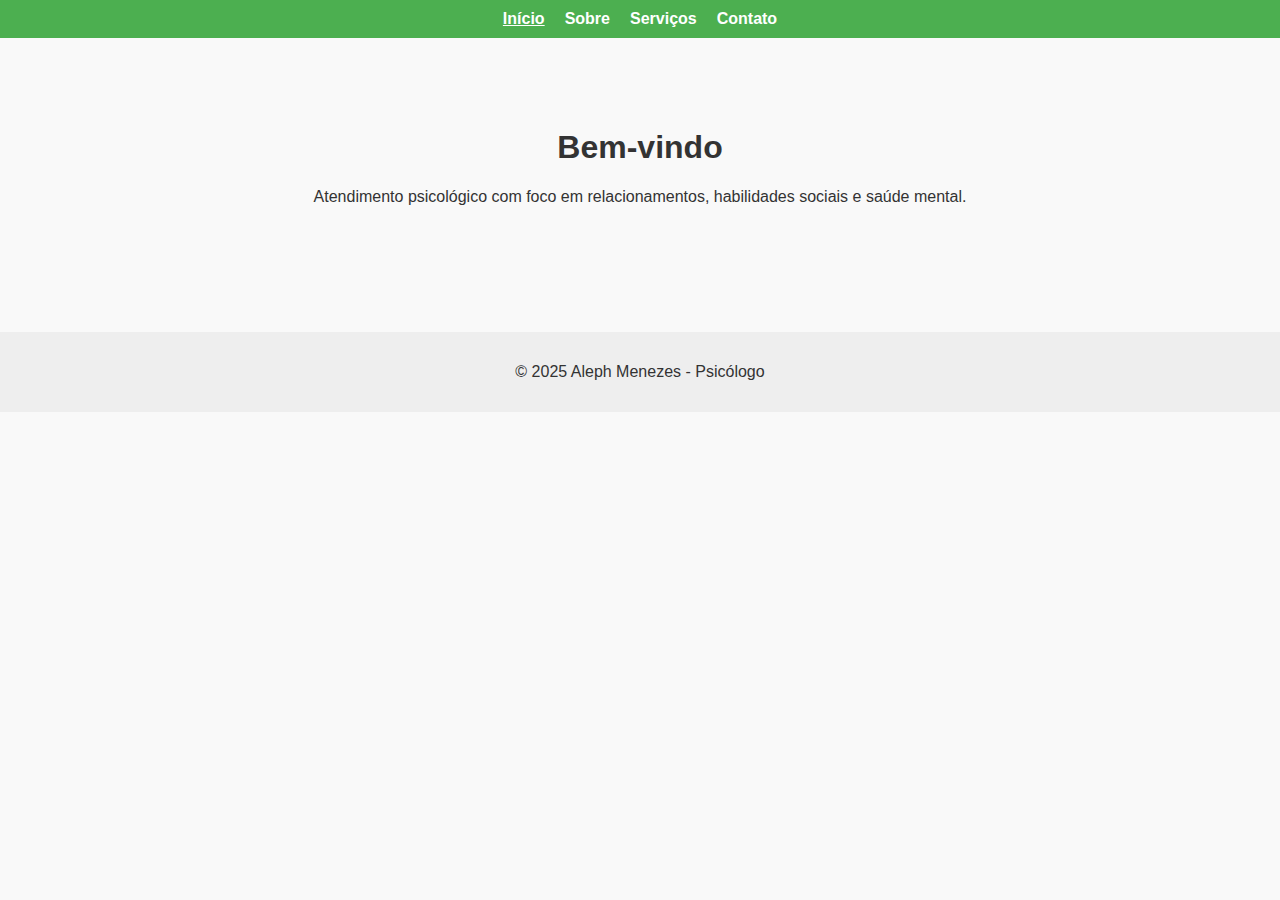
<file: Site-Aleph/index.html>
<!DOCTYPE html>
<html lang="pt-BR">
<head>
  <meta charset="UTF-8">
  <meta name="viewport" content="width=device-width, initial-scale=1.0">
  <title>Início | Aleph Menezes - Psicólogo</title>
  <link rel="stylesheet" href="css/style.css">
  <script src="js/script.js" defer></script>
</head>
<body>
  <header>
    <nav>
      <ul>
        <li><a href="index.html" class="active">Início</a></li>
        <li><a href="sobre.html">Sobre</a></li>
        <li><a href="servicos.html">Serviços</a></li>
        <li><a href="contato.html">Contato</a></li>
      </ul>
    </nav>
  </header>

  <main>
    <section class="hero">
      <h1>Bem-vindo</h1>
      <p>Atendimento psicológico com foco em relacionamentos, habilidades sociais e saúde mental.</p>
    </section>
  </main>

  <footer>
    <p>&copy; 2025 Aleph Menezes - Psicólogo</p>
  </footer>
</body>
</html>
</file>
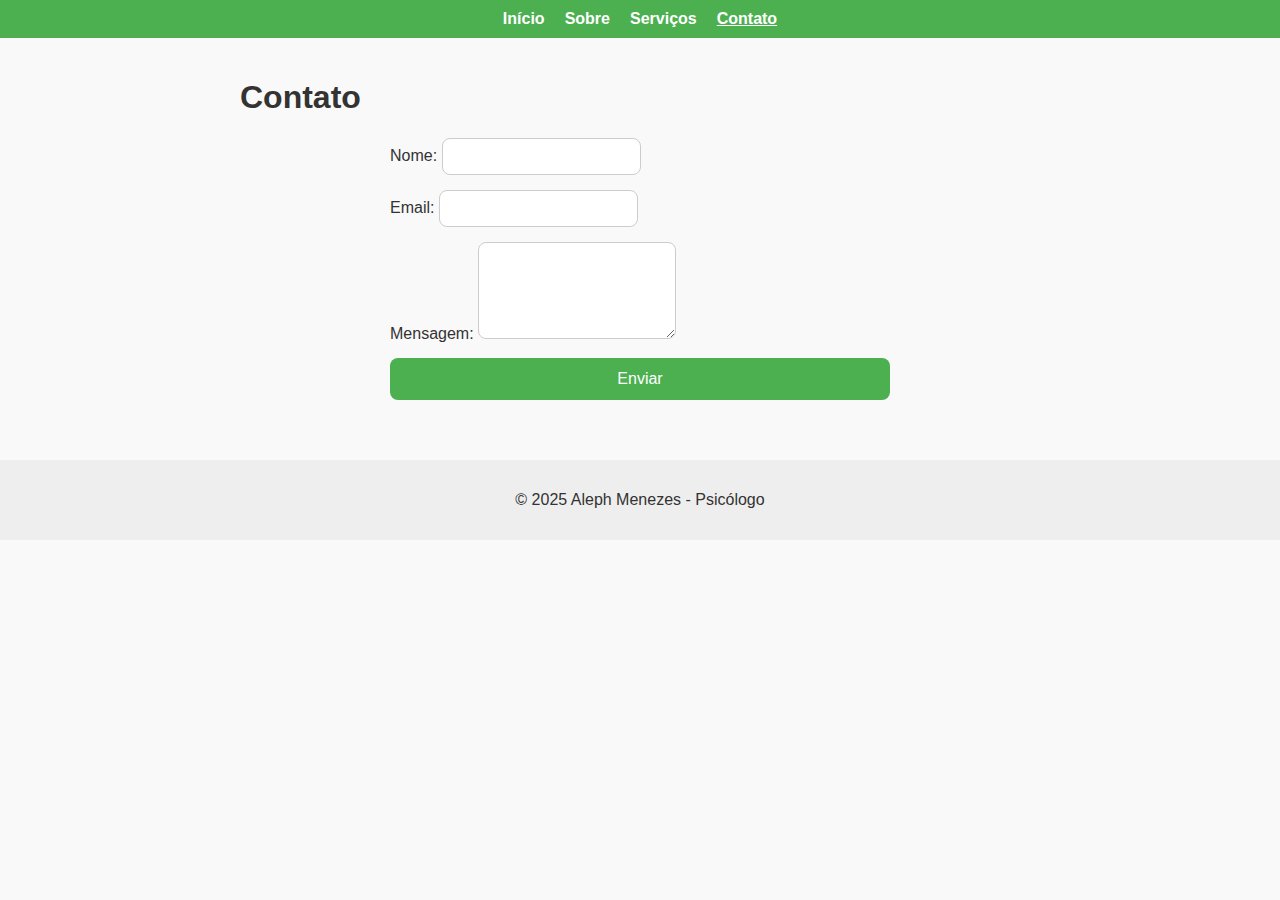
<file: Site-Aleph/contato.html>
<!DOCTYPE html>
<html lang="pt-BR">
<head>
  <meta charset="UTF-8">
  <meta name="viewport" content="width=device-width, initial-scale=1.0">
  <title>Contato | Aleph Menezes - Psicólogo</title>
  <link rel="stylesheet" href="css/style.css">
  <script src="js/script.js" defer></script>
</head>
<body>
  <header>
    <nav>
      <ul>
        <li><a href="index.html">Início</a></li>
        <li><a href="sobre.html">Sobre</a></li>
        <li><a href="servicos.html">Serviços</a></li>
        <li><a href="contato.html" class="active">Contato</a></li>
      </ul>
    </nav>
  </header>

  <main>
    <section>
      <h1>Contato</h1>
      <form action="https://formspree.io/f/xwpnkwek" method="POST">
        <label>Nome:
          <input type="text" name="name" required>
        </label>

        <label>Email:
          <input type="email" name="email" required>
        </label>

        <label>Mensagem:
          <textarea name="message" rows="5" required></textarea>
        </label>

        <button type="submit">Enviar</button>
      </form>
    </section>
  </main>

  <footer>
    <p>&copy; 2025 Aleph Menezes - Psicólogo</p>
  </footer>
</body>
</html>
</file>
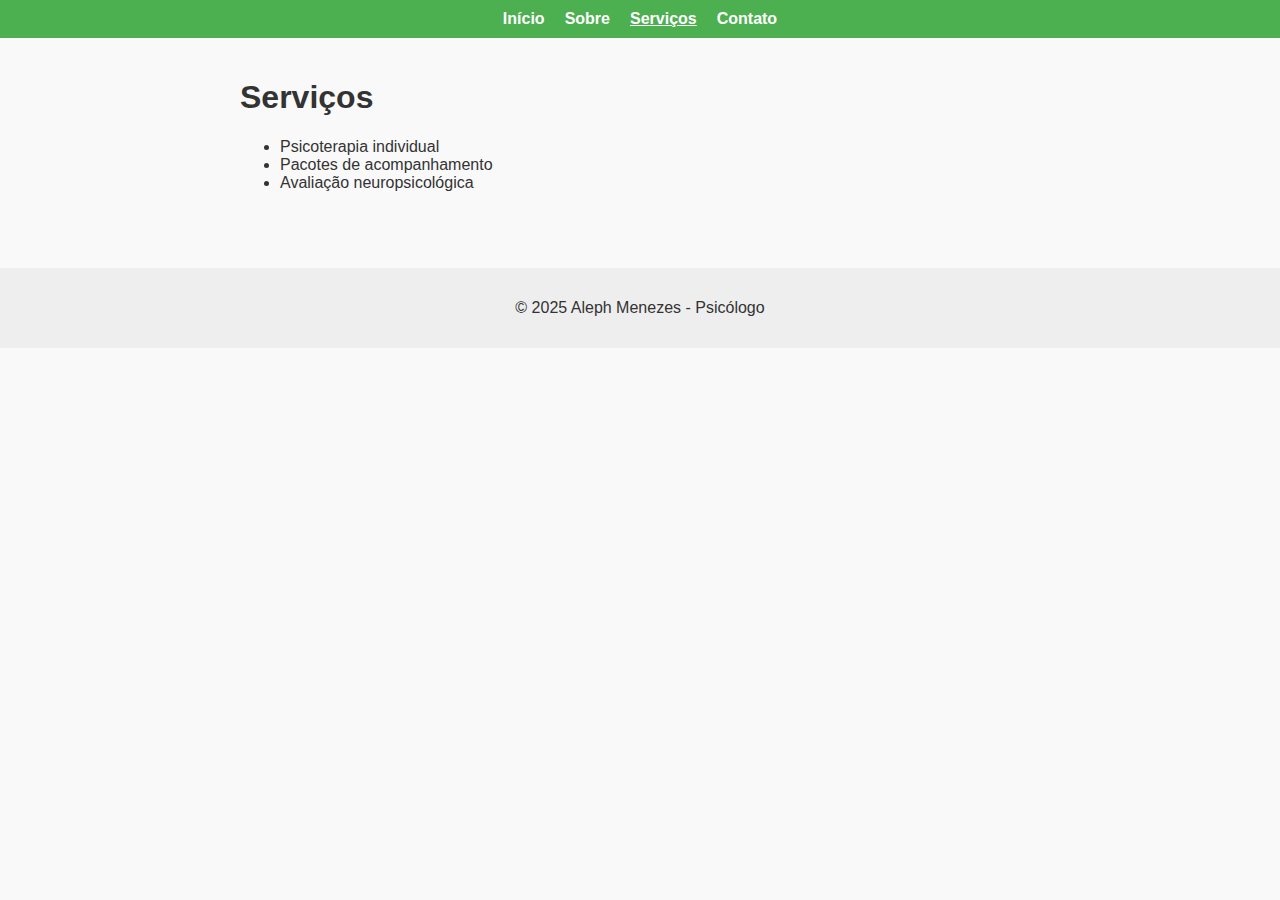
<file: Site-Aleph/serviços.html>
<!DOCTYPE html>
<html lang="pt-BR">
<head>
  <meta charset="UTF-8">
  <meta name="viewport" content="width=device-width, initial-scale=1.0">
  <title>Serviços | Aleph Menezes - Psicólogo</title>
  <link rel="stylesheet" href="css/style.css">
  <script src="js/script.js" defer></script>
</head>
<body>
  <header>
    <nav>
      <ul>
        <li><a href="index.html">Início</a></li>
        <li><a href="sobre.html">Sobre</a></li>
        <li><a href="servicos.html" class="active">Serviços</a></li>
        <li><a href="contato.html">Contato</a></li>
      </ul>
    </nav>
  </header>

  <main>
    <section>
      <h1>Serviços</h1>
      <ul>
        <li>Psicoterapia individual</li>
        <li>Pacotes de acompanhamento</li>
        <li>Avaliação neuropsicológica</li>
      </ul>
    </section>
  </main>

  <footer>
    <p>&copy; 2025 Aleph Menezes - Psicólogo</p>
  </footer>
</body>
</html>
</file>
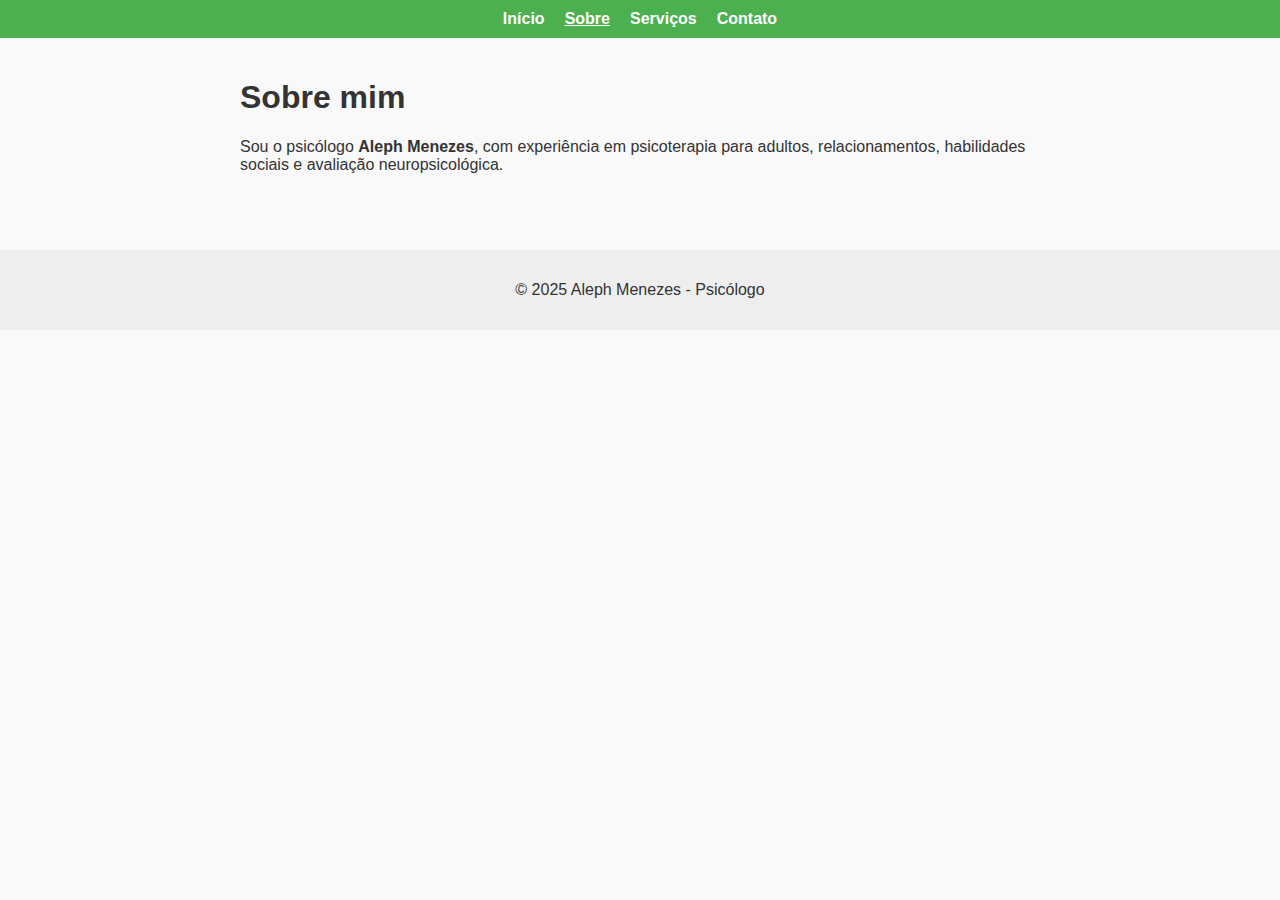
<file: Site-Aleph/sobre.html>
<!DOCTYPE html>
<html lang="pt-BR">
<head>
  <meta charset="UTF-8">
  <meta name="viewport" content="width=device-width, initial-scale=1.0">
  <title>Sobre | Aleph Menezes - Psicólogo</title>
  <link rel="stylesheet" href="css/style.css">
  <script src="js/script.js" defer></script>
</head>
<body>
  <header>
    <nav>
      <ul>
        <li><a href="index.html">Início</a></li>
        <li><a href="sobre.html" class="active">Sobre</a></li>
        <li><a href="servicos.html">Serviços</a></li>
        <li><a href="contato.html">Contato</a></li>
      </ul>
    </nav>
  </header>

  <main>
    <section>
      <h1>Sobre mim</h1>
      <p>Sou o psicólogo <strong>Aleph Menezes</strong>, com experiência em psicoterapia para adultos, 
         relacionamentos, habilidades sociais e avaliação neuropsicológica.</p>
    </section>
  </main>

  <footer>
    <p>&copy; 2025 Aleph Menezes - Psicólogo</p>
  </footer>
</body>
</html>
</file>
<file: Site-Aleph/css/style.css>
body {
  margin: 0;
  font-family: Arial, sans-serif;
  background: #f9f9f9;
  color: #333;
}

header {
  background: #4CAF50;
  padding: 10px 0;
}

nav ul {
  list-style: none;
  display: flex;
  justify-content: center;
  gap: 20px;
  margin: 0;
  padding: 0;
}

nav a {
  color: white;
  text-decoration: none;
  font-weight: bold;
}

nav a.active {
  text-decoration: underline;
}

main {
  padding: 20px;
  max-width: 800px;
  margin: auto;
}

.hero {
  text-align: center;
  padding: 50px 20px;
}

footer {
  background: #eee;
  text-align: center;
  padding: 15px;
  margin-top: 40px;
}

form {
  display: flex;
  flex-direction: column;
  gap: 15px;
  max-width: 500px;
  margin: auto;
}

input, textarea {
  padding: 10px;
  border: 1px solid #ccc;
  border-radius: 8px;
}

button {
  background: #4CAF50;
  color: white;
  border: none;
  padding: 12px;
  border-radius: 8px;
  cursor: pointer;
  font-size: 16px;
}
</file>
